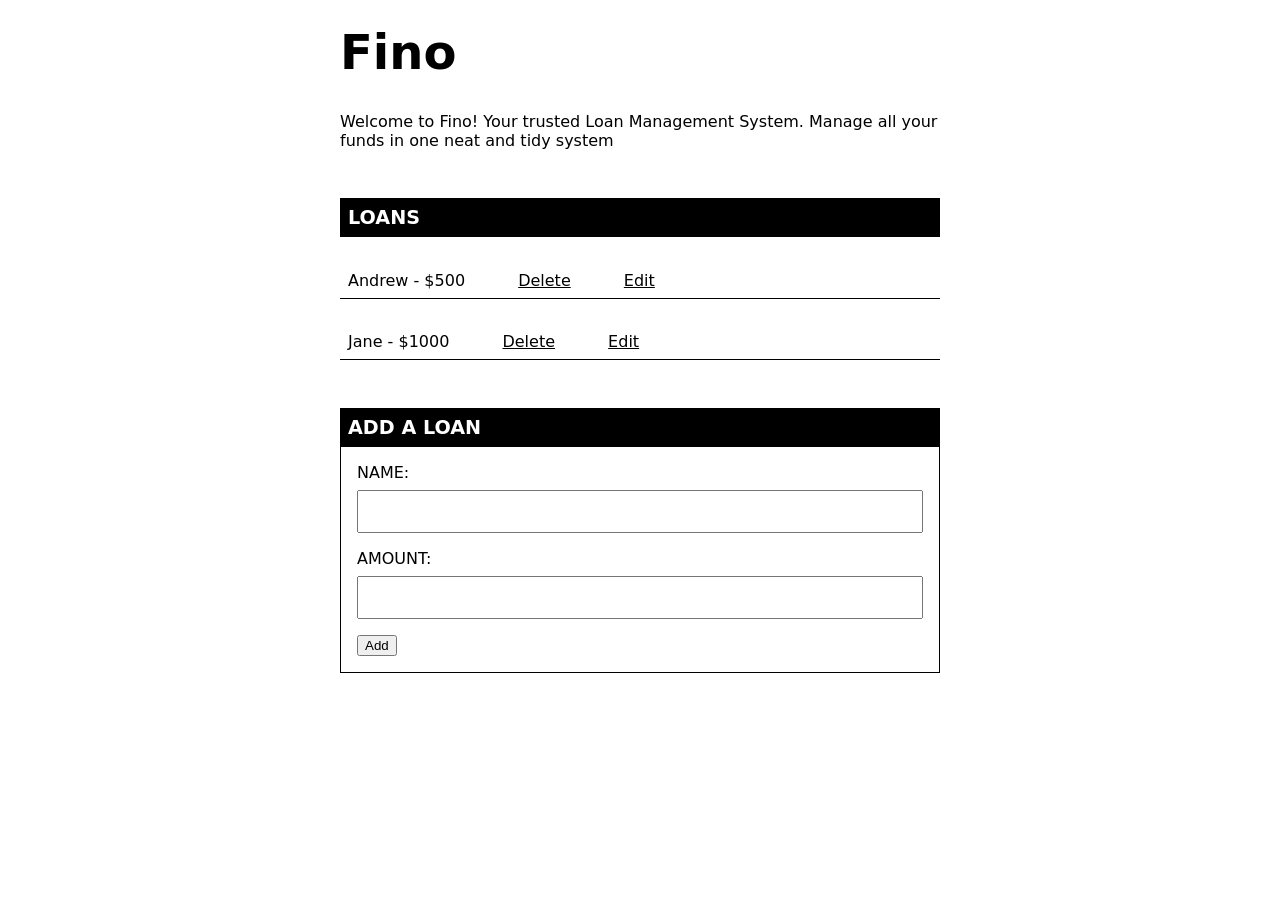
<file: index.html>
<head>
	<meta name="viewport" content="width=device-width, initial-scale=1.0"/>
	<title>Fino</title>
  <link rel="stylesheet" href="screen.css">
</head>
<body>
	<h1>Fino</h1>
	<p>Welcome to Fino! Your trusted Loan Management System. Manage all your funds in one neat and tidy system</p>
	<h2>Loans</h2>
	<p>
		Andrew - $500
		<a href="#">Delete</a>
		<a href="#">Edit</a>
	</p>
	<p>
		Jane - $1000
		<a href="#">Delete</a>
                <a href="#">Edit</a>
	</p>
	<h2>Add a Loan</h2>
	<form method="GET" action="/add">
		<label>Name:</label>
		<input type="text" name="q" />
		<label>Amount:</label>
		<input type="text" name="s" />
		<button type="submit">Add</button>
	</form>
</body>
		
</body>
</file>
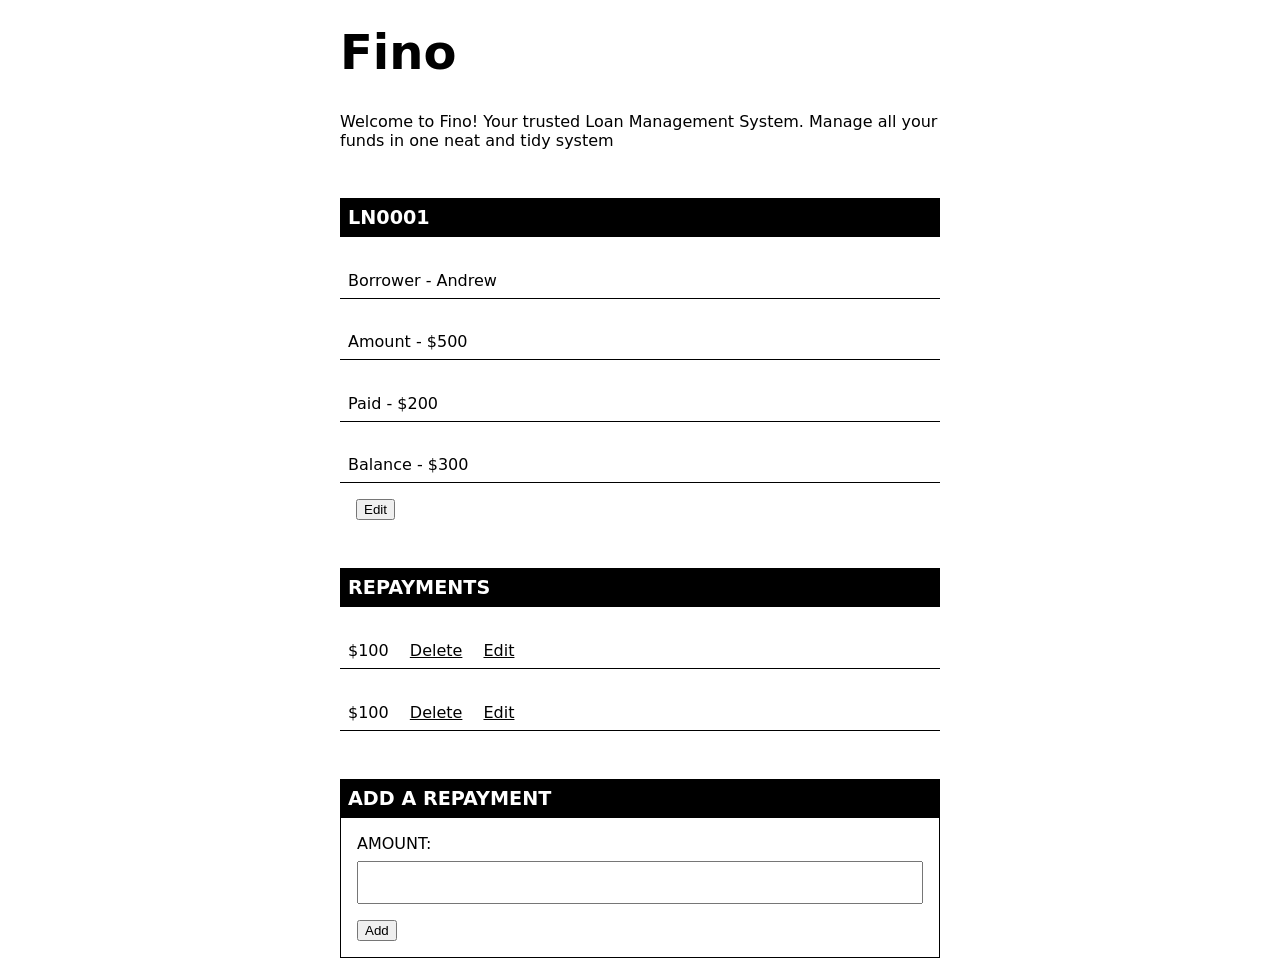
<file: loans/index.html>
<head>
	<meta name="viewport" content="width=device-width, initial-scale=1.0"/>
	<title>LN0001 - Fino</title>
  <link rel="stylesheet" href="screen.css">
</head>
<body>
	<h1>Fino</h1>
	<p>Welcome to Fino! Your trusted Loan Management System. Manage all your funds in one neat and tidy system</p>
	<h2>LN0001</h2>
	<p>Borrower - Andrew</p>
	<p>Amount - $500</p>
	<p>Paid - $200</p>
	<p>Balance - $300</p>
	<a href="#"><button>Edit</button></a>
	<h2>Repayments</h2>
	<p>$100
	  <a href="#">Delete</a>
	  <a href="#">Edit</a>
	</p>
	 <p>$100                                                   <a href="#">Delete</a>                                  <a href="#">Edit</a>
        </p>
	<h2>Add a Repayment</h2>
	<form method="GET" action="/add">
	  <label>Amount:</label>
	  <input type="text" name="s" />
	  <button type="submit">Add</button>
	</form>
</body>
</file>
<file: screen.css>
body {
  max-width: 600px;
  margin: 0 auto;
  font-family: system-ui, sans-serif;
  padding: 8px;
}

h1 {
  margin-top: 1rem;
  margin-bottom: 2rem;
  font-size: 3rem;
}

p:first-of-type {
 margin-bottom: 2rem;
 padding: 0;
 border: none;
}

h2 {
  background: black;
  color: white;
  text-transform: uppercase;
  padding: 8px;
  margin: 0;
  margin-top: 3rem;
  font-size: 1.2rem;
}

p {
  padding: 8px;
  border-bottom: 1px black solid;
  margin-top: 1.6rem;
}

a {
  color: #000000; 
  text-decoration: underline; 
  margin-left: 48px;
}

form {
  background: #ffffff; 
  margin: 0;
  padding: 16px; 
  border: 1px solid #000000; 
  border-top: none;
}

label {
  text-transform: uppercase; 
  display: block;
  margin-bottom: 8px;
}

input {
  padding: 12px 16px; 
  margin-bottom: 16px;
  width: 100%;
}
</file>
<file: loans/screen.css>
body {
  max-width: 600px;
  margin: 0 auto;
  font-family: system-ui, sans-serif;
  padding: 8px;
}

h1 {
  margin-top: 1rem;
  margin-bottom: 2rem;
  font-size: 3rem;
}

p:first-of-type {
 margin-bottom: 2rem;
 padding: 0;
 border: none;
}

h2 {
  background: black;
  color: white;
  text-transform: uppercase;
  padding: 8px;
  margin: 0;
  margin-top: 3rem;
  font-size: 1.2rem;
}

p {
  padding: 8px;
  border-bottom: 1px black solid;
  margin-top: 1.6rem;
}

a {
  color: #000000; 
  text-decoration: underline; 
  margin-left: 16px;
}

form {
  background: #ffffff; 
  margin: 0;
  padding: 16px; 
  border: 1px solid #000000; 
  border-top: none;
}

label {
  text-transform: uppercase; 
  display: block;
  margin-bottom: 8px;
}

input {
  padding: 12px 16px; 
  margin-bottom: 16px;
  width: 100%;
}
</file>
